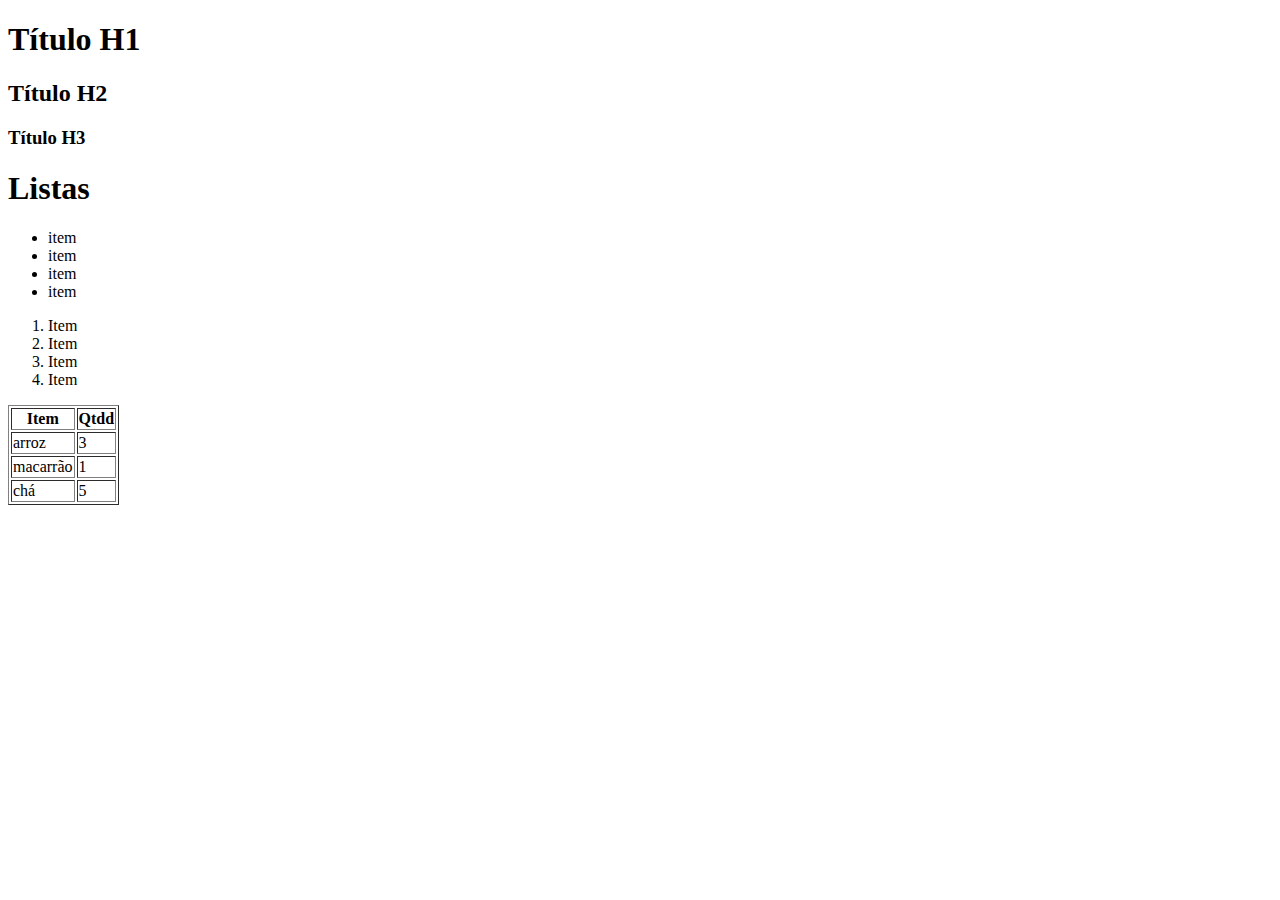
<file: Fase-01/aulas-html/index.html>
<!DOCTYPE html>
<html lang="pt">

<head>
    <meta charset="UTF-8">
    <meta http-equiv="X-UA-Compatible" content="IE=edge">
    <meta name="viewport" content="width=device-width, initial-scale=1.0">
    <title>HTML - Hiring Coders</title>
</head>

<body>
    <h1>
        Título H1
    </h1>

    <h2>
        Título H2
    </h2>
        
    <h3>
        Título H3

    </h3>

    <!-- <p>
        Morbi pharetra, ligula hendrerit tempus dictum, nibh arcu consequat nisl, et hendrerit ligula nunc sed ex. Suspendisse ut tincidunt dui. Curabitur non fermentum tortor, non hendrerit risus. Phasellus sodales ultrices ornare. Proin vel quam condimentum, mattis lorem a, porta tellus. In sed ante arcu. Cras scelerisque quis turpis et imperdiet. Phasellus vel augue libero. Cras rutrum venenatis maximus. Quisque venenatis malesuada purus, nec pellentesque neque congue vel. Suspendisse potenti.
    </p> -->

    <h1>Listas</h1>

    <!-- UL = UNORDERED LIST -->
        <ul>
            <li>item</li>
            <li>item</li>
            <li>item</li>
            <li>item</li>
        </ul>

        <!-- OL = ORDERED LIST -->
        <ol>
            <li>Item</li>
            <li>Item</li>
            <li>Item</li>
            <li>Item</li>
        </ol>


        <!-- TABLE -->

        <!-- <img src="" alt="imagem-exemplo-lista"> -->
        <table border="1">
            <!-- TR = TABLE ROW | TH = TABLE HEAD | TD = TABLE DATA -->  
            <tr>
                <th>Item</th>
                <th>Qtdd</th>
            </tr>

            <!-- CADA TD CORRESPONDE A UM TH ESPECIIFCADO ACIMA -->
            <tr>
                <td>arroz</td>
                <td>3</td>
            </tr>

            <tr>
                <td>macarrão</td>
                <td>1</td>
            </tr>

            <tr>
                <td>chá</td>
                <td>5</td>
            </tr>
        </table>
</body>

</html>
</file>
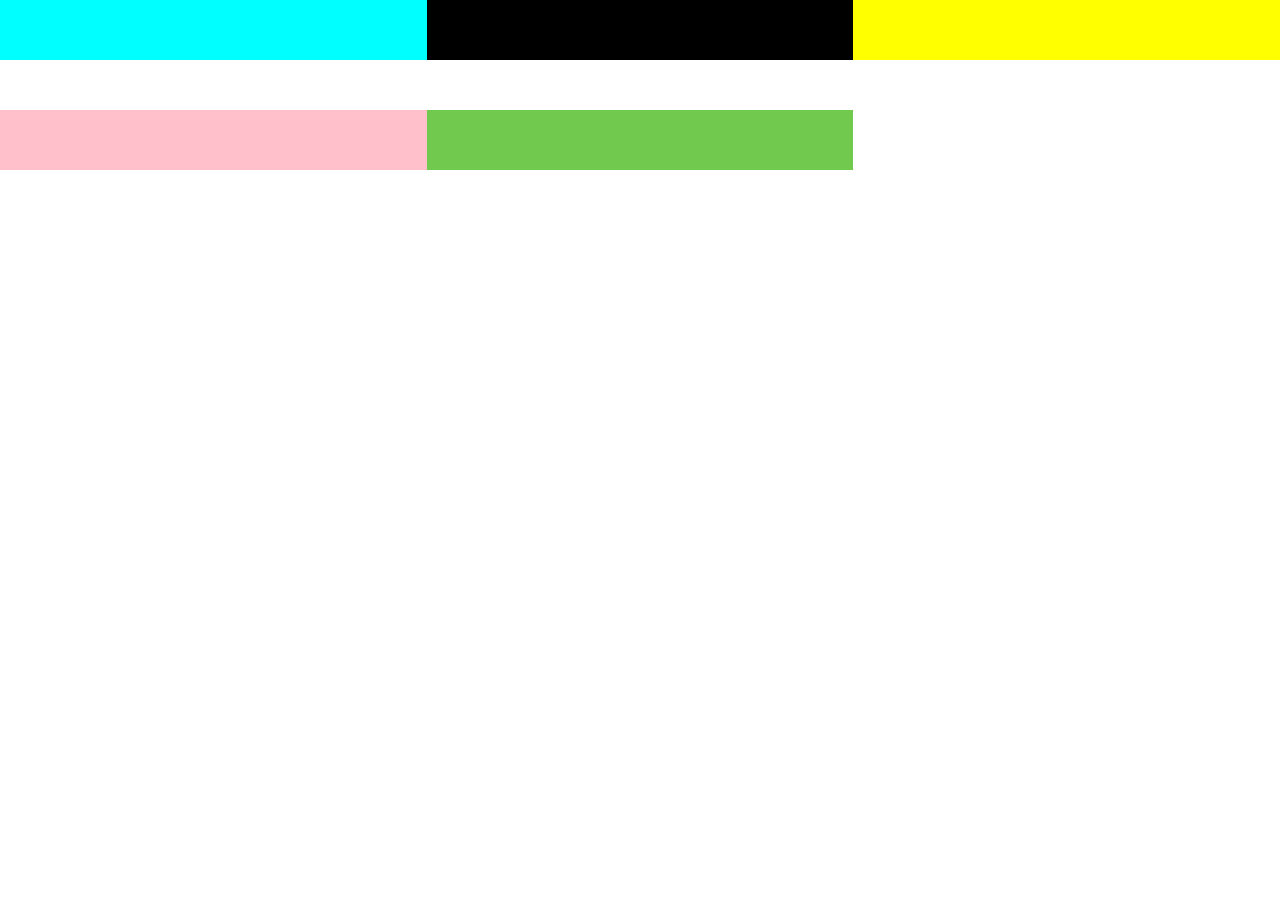
<file: Fase-01/aulas-css/css-exemplo/grid-exemplo/index.html>
<!DOCTYPE html>
<html lang="en">
<head>
    <meta charset="UTF-8">
    <meta http-equiv="X-UA-Compatible" content="IE=edge">
    <meta name="viewport" content="width=device-width, initial-scale=1.0">
    <link rel="stylesheet" href="style.css">
    <title>Document</title>
</head>
<body>
    <div class="grid">
        <div style="background-color: aqua;"></div>
        <div style="background-color: black;"></div>
        <div style="background-color: yellow;"></div>
        <div style="background-color: pink;"></div>
        <div style="background-color: rgb(113, 202, 77);"></div>
    </div>
    
</body>
</html>
</file>
<file: Fase-01/aulas-css/css-exemplo/grid-exemplo/style.css>
* {
    margin: 0;
    padding: 0;
}

.grid {
    display: grid;
    
    grid-template-columns: repeat(4, 80px);
    grid-template-columns: 80px 1fr repeat(2, 150px) 1fr;
    grid-template-columns: repeat(3, 1fr); /**separando as colunas/

    grid-template-rows: repeat(4, 50px); /*atribui o px indicado a quantidade de linhas especificadas*/
    grid-template-rows: auto; /* pega automaticamente o tamanho da div*/
    row-gap: 50px; /*espaço entre as linhas*/
}

.grid div {
    padding: 30px;
}
</file>
